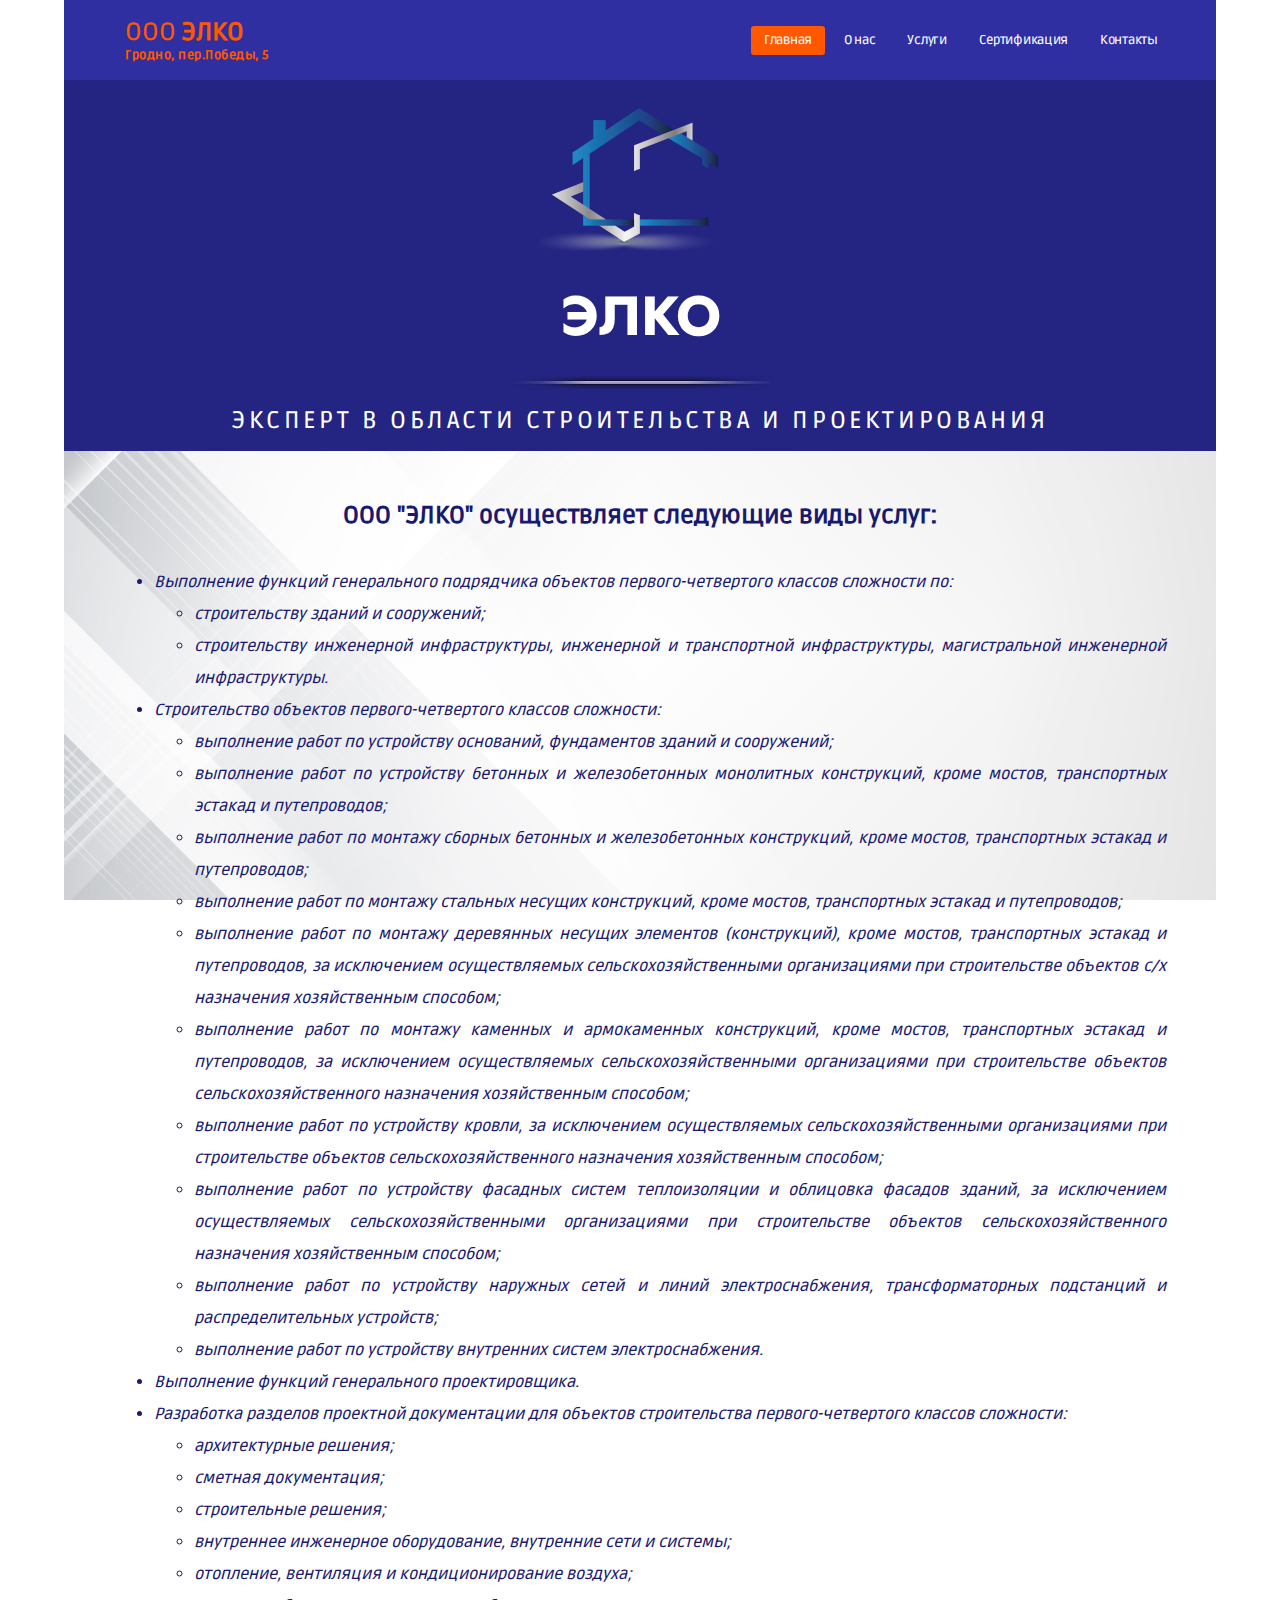
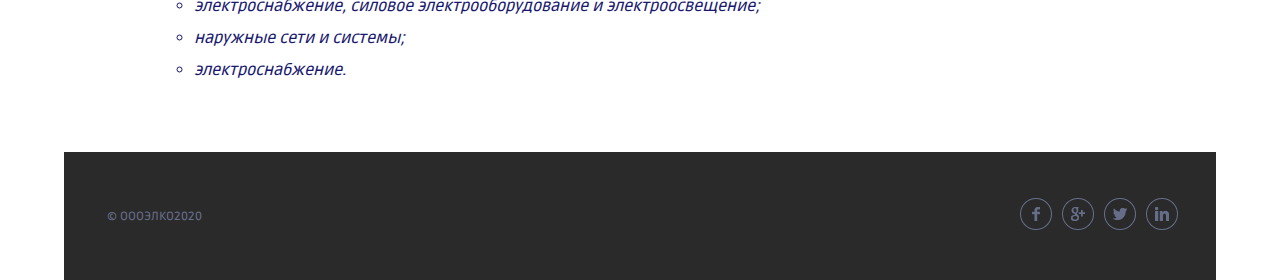
<file: pages/services.html>
<!DOCTYPE html>
<html lang="ru">
  <head>
    <meta charset="UTF-8">
    <title>ООО ЭЛКО - услуги</title>
    <link rel="stylesheet" href="../css/pages/services.css">
    <link rel="stylesheet" href="../css/components/header.css">
    <link rel="stylesheet" href="../css/components/main-screen.css">
    <link rel="stylesheet" href="../css/components/footer.css">
  </head>
  <body>
    <header class="header">
      <div class="header-top">
        <h1 class="logo"><a href="./../index.html"><span>ООО</span>ЭЛКО<p class="address">Гродно, пер.Победы, 5</p></a></h1>
        <ul class="header-menu-list">
          <li class="header-menu-item"><a href="./../index.html" id="active-menu">Главная</a></li>
          <li class="header-menu-item"><a href="./../index.html#about-company" id="about">О нас</a></li>
          <li class="header-menu-item"><a href="services.html" target="_self">Услуги</a></li>
          <li class="header-menu-item"><a href="certificates.html" target="_self">Сертификация</a></li>
          <li class="header-menu-item"><a href="./../index.html#contacts">Контакты</a></li>
        </ul>
      </div>
      <!--<div class="header-bottom"></div>-->
    </header>
    <div class="main">
      <section class="main-screen">
        <div class="main-screen-title">
          <img src="../img/logo.png" alt="">
          <h1 class="main-title">ЭЛКО</h1>
          <img src="../img/line.png" alt="">
          <span class="activity">эксперт в области строительства и проектирования</span>
        </div>
      </section>
      <section class="services">
        <div class="container-services">
          <div class="container-services-info">
            <h2 class="title-services">ООО "ЭЛКО" осуществляет следующие виды услуг:</h2>
            <ul class="services-list">
              <li>Выполнение функций генерального подрядчика объектов первого-четвертого классов сложности по:
                <ul>
                  <li>строительству зданий и сооружений;</li>
                  <li>строительству инженерной инфраструктуры, инженерной и транспортной инфраструктуры, магистральной
                    инженерной инфраструктуры.
                  </li>
                </ul>
              </li>
              <li>Строительство объектов первого-четвертого классов сложности:
                <ul>
                  <li>выполнение работ по устройству оснований, фундаментов зданий и сооружений;</li>
                  <li>выполнение работ по устройству бетонных и железобетонных монолитных конструкций, кроме мостов,
                    транспортных эстакад и путепроводов;
                  </li>
                  <li>выполнение работ по монтажу сборных бетонных и железобетонных конструкций, кроме мостов,
                    транспортных эстакад и путепроводов;
                  </li>
                  <li>выполнение работ по монтажу стальных несущих конструкций, кроме мостов, транспортных эстакад и
                    путепроводов;
                  </li>
                  <li>выполнение работ по монтажу деревянных несущих элементов (конструкций), кроме мостов, транспортных
                    эстакад и путепроводов, за исключением осуществляемых сельскохозяйственными организациями при
                    строительстве объектов с/х назначения хозяйственным способом;
                  </li>
                  <li>выполнение работ по монтажу каменных и армокаменных конструкций, кроме мостов, транспортных
                    эстакад и путепроводов, за исключением осуществляемых сельскохозяйственными организациями при
                    строительстве объектов сельскохозяйственного назначения хозяйственным способом;
                  </li>
                  <li>выполнение работ по устройству кровли, за исключением осуществляемых сельскохозяйственными
                    организациями при строительстве объектов сельскохозяйственного назначения хозяйственным способом;
                  </li>
                  <li>выполнение работ по устройству фасадных систем теплоизоляции и облицовка фасадов зданий, за
                    исключением осуществляемых сельскохозяйственными организациями при строительстве объектов
                    сельскохозяйственного назначения хозяйственным способом;
                  </li>
                  <li>выполнение работ по устройству наружных сетей и линий электроснабжения, трансформаторных
                    подстанций и распределительных устройств;
                  </li>
                  <li>выполнение работ по устройству внутренних систем электроснабжения.</li>
                </ul>
              </li>
              <li>Выполнение функций генерального проектировщика.</li>
              <li>Разработка разделов проектной документации для объектов строительства первого-четвертого классов
                сложности:
                <ul>
                  <li>архитектурные решения;</li>
                  <li>сметная документация;</li>
                  <li>строительные решения;</li>
                  <li>внутреннее инженерное оборудование, внутренние сети и системы;</li>
                  <li>отопление, вентиляция и кондиционирование воздуха;</li>
                  <li>электроснабжение, силовое электрооборудование и электроосвещение;</li>
                  <li>наружные сети и системы;</li>
                  <li>электроснабжение.</li>
                </ul>
              </li>
            </ul>
          </div>
        </div>
      </section>
    </div>
    <footer class="footer">
      <small class="copyright">© ОООЭЛКО2020</small>
      <div class="footer-social-icons">
        <a href="https://www.facebook.com" target="_blank"><img class="footer-social-network-icon"
                                                                src="../img/icon-facebook.png" alt="facebook"></a>
        <a href="https://plus.google.com" target="_blank"><img class="footer-social-network-icon"
                                                               src="../img/icon-google+.png" alt="google"></a>
        <a href="https://twitter.com" target="_blank"><img class="footer-social-network-icon"
                                                           src="../img/icon-twitter.png"
                                                           alt="twitter"></a>
        <a href="https://linkedin.com" target="_blank"><img class="footer-social-network-icon"
                                                            src="../img/icon-linkedin.png" alt="linkedin"></a>
      </div>
    </footer>

    <script src="../js/menu.js"></script>

  </body>
</html>
</file>
<file: css/pages/services.css>
@import "../style.css";

:root {

}

.services {
  background-image: url(../../img/backgrounds/60238.jpg);
  background-position: top;
  background-size: cover;
  background-attachment: fixed;
}

.container-services {
  display: flex;
  justify-content: center;
  align-items: center;
  width: 100%;
  color: #191970;
}

.container-services-info {
  padding: 1.875em 3.125em 3.125em;
  width: 100%;
}

.title-services {
  margin: 0;
  padding: 20px;
  text-align: center;
}

.services-list li {
  line-height: 2em;
  font-size: 1em;
  text-align: justify;
  font-style: italic;
}
</file>
<file: css/components/header.css>
@import "../style.css";

.header {
  display: flex;
  flex-direction: column;
  position: fixed;
  top: 0; /* Панель навигации остается на вершине */
  transition: top 0.2s;
  z-index: 100;
  width: 90%;
}

.header-top {
  display: flex;
  flex-direction: row;
  justify-content: center;
  align-items: center;
  width: 100%;

  background: #2F2FA2;
}

.logo {
  display: flex;
  flex-direction: row;
  justify-content: flex-start;
  padding-left: 2.45em;
  width: 50%;

  font-size: 25px;
  font-weight: bolder;
}

.logo span {
  padding-right: 0.2em;
  font-weight: 100;
}

.address {
  margin: 0;
  font-size: 0.5em;
  letter-spacing: 0.5px;
}

.header-menu-list {
  display: flex;
  flex-direction: row;
  justify-content: flex-end;
  padding-right: 2.45em;
  width: 50%;
}

.header-menu-item {
  padding-right: 0.4em;
  list-style-type: none;
}

.header-menu-item a {
  padding: 0.5em 1em;
  text-decoration: none;
  font-size: 0.8em;
  letter-spacing: -0.3px;
  color: white;

  border-radius: 3px;

  white-space: nowrap; <!-- чтобы не переносились слова в пункте меню "О нас" при сжимании окна -->
}

.logo a {
  text-decoration: none;
  color: #FF5800;
}

#active-menu {
  background: #FF5800;
}


.header-menu-item:hover a {
  cursor: pointer;
  background: #FF5800;
}

.header-bottom {
  width: 100%;
  height: 0.625em;
  background: #553D67;
}
</file>
<file: css/components/main-screen.css>
@import "../style.css";

.main-screen {
  width: 100%;
}

.main-screen-title {
  display: flex;
  flex-direction: column;
  justify-content: center;
  align-items: center;
  padding-top: 4.75em;
  padding-bottom: 1em;
  width: 100%;
  background-color: #242582;
}

.main-title {
  margin: 0;
  text-transform: uppercase;
  font-size: 3.44em;
  color: white;
  font-family: "Jost-VariableFont_wght", sans-serif;
}

.activity {
  font-size: 1.5em;
  text-transform: uppercase;
  text-align: center;
  color: white;
  letter-spacing: 0.15em;
}
</file>
<file: css/components/footer.css>
@import "../style.css";

.footer {
  display: flex;
  flex-direction: row;
  justify-content: space-between;
  align-items: center;
  width: 100%;
  height: 8em;
  /*background-color: #242582;*/

  background-color: #2A2A2A;

}

.copyright {
  margin-left: 43px;
  font-size: 12px;
  color: #666d89;
}

.footer-social-icons {
  margin-right: 32px;
}

.footer-social-network-icon {
  padding-right: 5px;
}

.footer-social-network-icon:hover {
  transition: 0.3s;
  cursor: pointer;
  color: white;
  opacity: 0.4;
}
</file>
